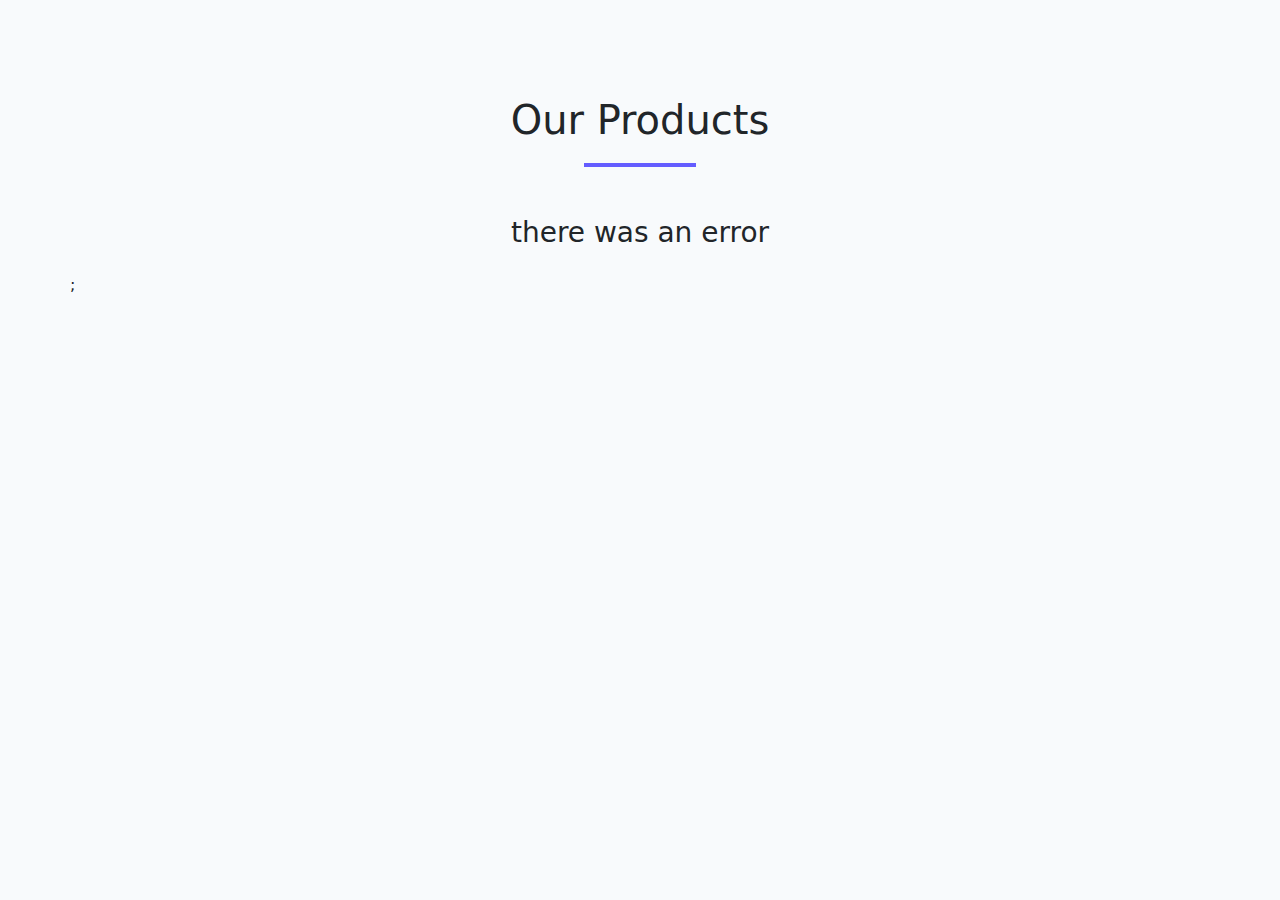
<file: index.html>
<!DOCTYPE html>
<html lang="en">
  <head>
    <meta charset="UTF-8" />
    <meta http-equiv="X-UA-Compatible" content="IE=edge" />
    <meta name="viewport" content="width=device-width, initial-scale=1.0" />
    <title>E-commerce</title>
    <link rel="stylesheet" href="css/bootstrap.min.css" />
    <link rel="stylesheet" href="css/style.css" />
  </head>
  <body>
    <main class="container pt-5 text-center">
      <h1 class="header py-5">Our Products</h1>
      <div class="row product-container py-2">
        <!-- -->
      </div>
    </main>

    <script src="js/main.js"></script>
  </body>
</html>
</file>
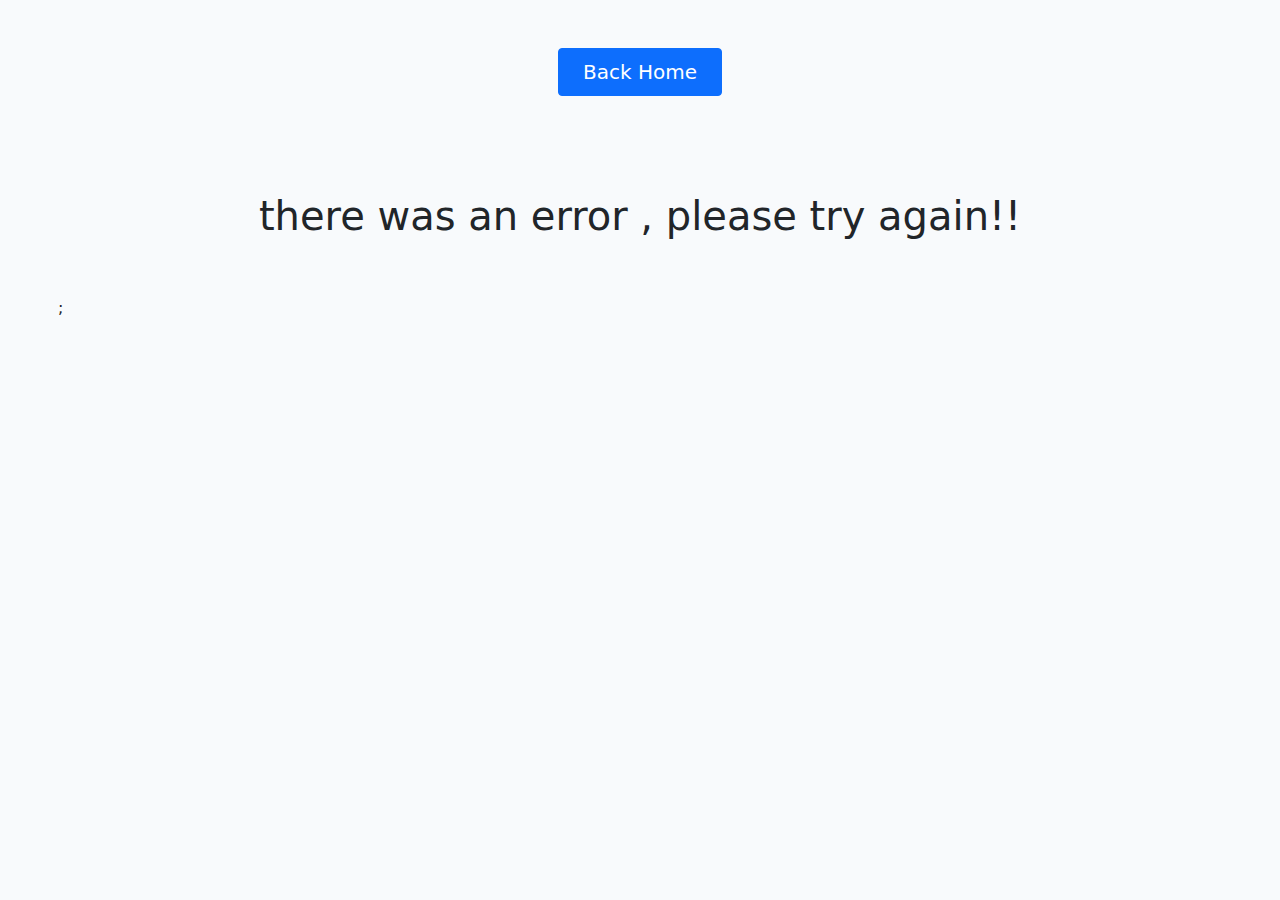
<file: product.html>
<!DOCTYPE html>
<html lang="en">
  <head>
    <meta charset="UTF-8" />
    <meta http-equiv="X-UA-Compatible" content="IE=edge" />
    <meta name="viewport" content="width=device-width, initial-scale=1.0" />
    <title>E-commerce</title>
    <link rel="stylesheet" href="css/bootstrap.min.css" />
    <link rel="stylesheet" href="css/style.css" />
  </head>
  <body>
    <main class="container pt-5 text-center">
      <a href="index.html" type="button" class="btn btn-primary px-4 py-2 fs-5">Back Home</a>
<div class="row py-5 text-start gx-5 single-product-container">
</div>
    </main>

    <script src="js/product.js"></script>
  </body>
</html>
</file>
<file: css/style.css>
*
{
    padding: 0;
    margin: 0;
    box-sizing: border-box;
}

body
{
    background-color:#F8FAFC;
}
.header
{
position: relative;
}
.header::after
{
    content: "";
    background: #645cff;
    width: 7rem;
    height: 0.25rem;
    position: absolute;
    top:80%;
    left: 50%;
    transform: translateX(-50%)
}
.single-product-img
{
    height: 15rem;
    border-radius: 0.5rem;
    width: 100%;
    object-fit: cover;

}
.loading {
    width: 6rem;
    height: 6rem;
    border: 5px solid gray;
    border-radius: 50%;
    border-top-color: #645cff;
    animation: spinner 0.6s linear infinite;
  }
.product-container
{
    cursor: pointer;
    text-decoration: none;

}
@keyframes spinner {
    to{
        transform: rotate(360deg);
    }
}
.product-info {
    padding-top: 1rem;
}
.color
{
    width: 1rem !important;
    height: 1rem !important;
    border-radius: 50%;
    background-color: #645cff;
    display: inline-block;
}
p{
    line-height: 1.75;
    font-size: 1.175rem

}

h2{
    letter-spacing: 0.25rem;
}
.img{
    height: 500px;
}

@media screen and (max-width :991.98px)
{
    body {
        overflow-x: hidden;

    }  
    
}
@media screen and (min-width :992px) and (max-width :1199.98px)
{
    .img{
        height: 400px;
    }
    body{
        overflow-x: hidden;
    }
}
</file>
